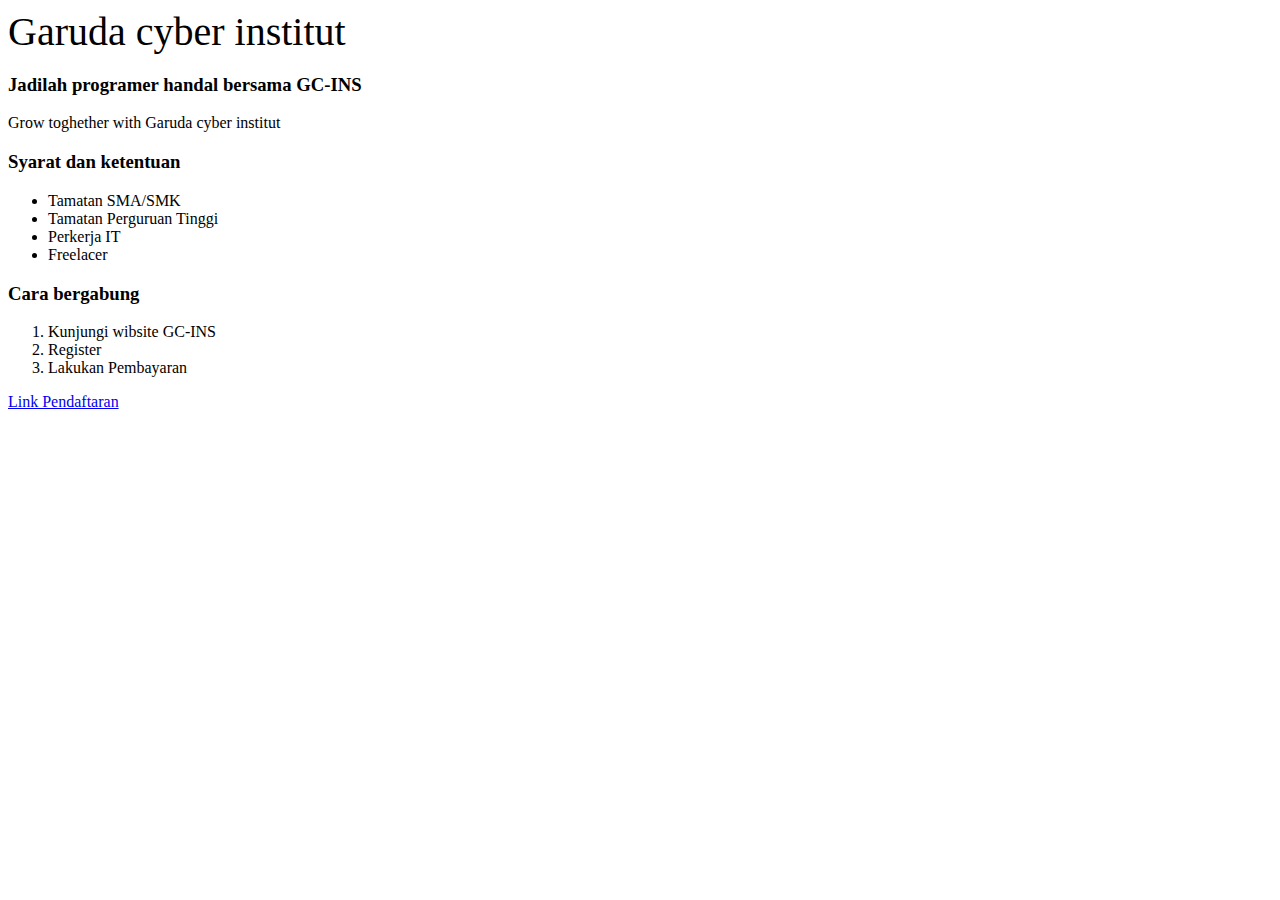
<file: latihan1/index.html>
<html lang="en">
  <head>
    <meta charset="UTF-8" />
    <meta name="viewport" content="width=device-width, initial-scale=1.0" />
    <title>latihan1</title>
  </head>
  <body>
    <hi style="font-size: 40px">Garuda cyber institut</hi>
    <h3>Jadilah programer handal bersama GC-INS</h3>
    <p>Grow toghether with Garuda cyber institut</p>
    <h3>Syarat dan ketentuan</h3>
    <ul>
      <li>Tamatan SMA/SMK</li>
      <li>Tamatan Perguruan Tinggi</li>
      <li>Perkerja IT</li>
      <li>Freelacer</li>
    </ul>
    <h3>Cara bergabung</h3>
    <ol>
      <li>Kunjungi wibsite GC-INS</li>
      <li>Register</li>
      <li>Lakukan Pembayaran</li>
    </ol>

    <a href="/LATIHAN1/form.html">Link Pendaftaran</a>
  </body>
</html>
</file>
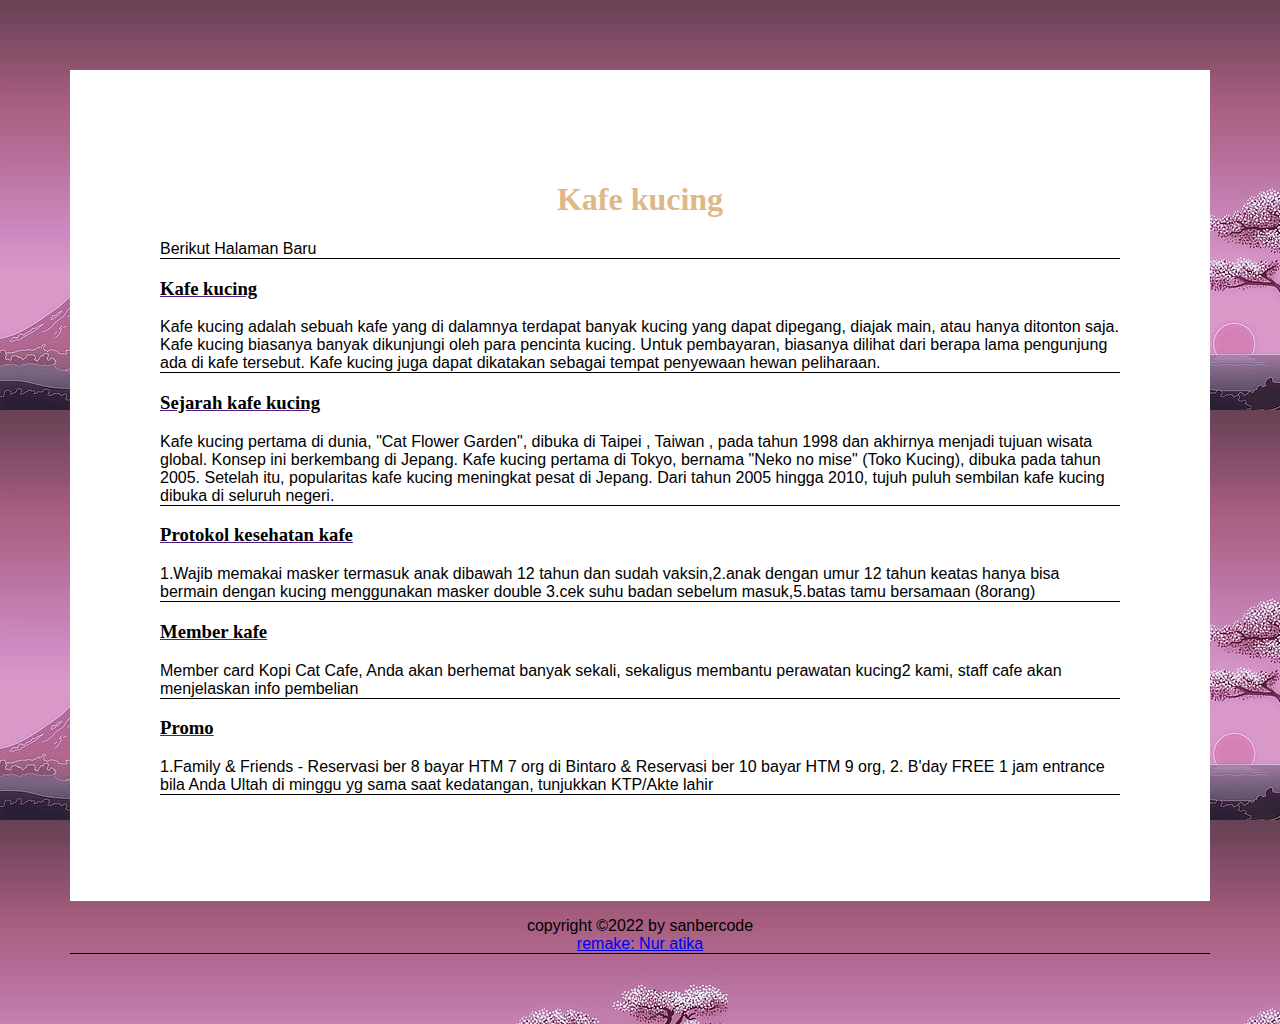
<file: latihan2/index.html>
<html lang="en">
<head>
    <meta charset="UTF-8">
    <meta name="viewport" content="width=device-width, initial-scale=1.0">
    <title>Kafe kucing</title>
    <link rel="stylesheet" href="style.css">
</head>
<body>
<div id="article-list">
     <h1>Kafe kucing</h1>
     <p>Berikut Halaman Baru</p>

    <article>
        <a href=""><h3>Kafe kucing</h3></a>
        <p>Kafe kucing adalah sebuah kafe yang di dalamnya terdapat banyak kucing yang dapat dipegang, diajak main, atau hanya ditonton saja.
        Kafe kucing biasanya banyak dikunjungi oleh para pencinta kucing. Untuk pembayaran, biasanya dilihat dari berapa lama pengunjung ada di kafe tersebut.
        Kafe kucing juga dapat dikatakan sebagai tempat penyewaan hewan peliharaan.</p>
    </article>
    <article>
        <a href=""><h3>Sejarah kafe kucing</h3></a>
        <p>Kafe kucing pertama di dunia, "Cat Flower Garden", dibuka di Taipei , Taiwan , pada tahun 1998 dan akhirnya menjadi tujuan wisata global. Konsep ini berkembang di Jepang.
        Kafe kucing pertama di Tokyo, bernama "Neko no mise" (Toko Kucing), dibuka pada tahun 2005. 
        Setelah itu, popularitas kafe kucing meningkat pesat di Jepang. Dari tahun 2005 hingga 2010, tujuh puluh sembilan kafe kucing dibuka di seluruh negeri.</p>
    </article>
    <article>
        <a href=""><h3>Protokol kesehatan kafe</h3></a>
        <p>1.Wajib memakai masker termasuk anak dibawah 12 tahun dan sudah vaksin,2.anak dengan umur 12 tahun keatas hanya bisa bermain dengan kucing menggunakan masker double
            3.cek suhu badan sebelum masuk,5.batas tamu bersamaan (8orang) </p>
    </article>
    <article>
        <a href=""><h3>Member kafe</h3></a>
        <p>
            Member card Kopi Cat Cafe, Anda akan berhemat banyak sekali, sekaligus membantu perawatan kucing2 kami, staff cafe akan menjelaskan info pembelian
        </p>
    </article>
    <article>
        <a href=""><h3>Promo</h3></a>
        <p>
        1.Family & Friends - Reservasi ber 8 bayar HTM 7 org di Bintaro & Reservasi ber 10 bayar HTM 9 org,
        2. B'day FREE 1 jam entrance bila Anda Ultah di minggu yg sama saat kedatangan, tunjukkan KTP/Akte lahir
        </p>
    </article>
</div>
<footer>
    <p>copyright ©2022 by sanbercode<br>
    <a href="mailto:hege@example.com">remake: Nur atika</a></p>
</footer>
</body>
</html>
</file>
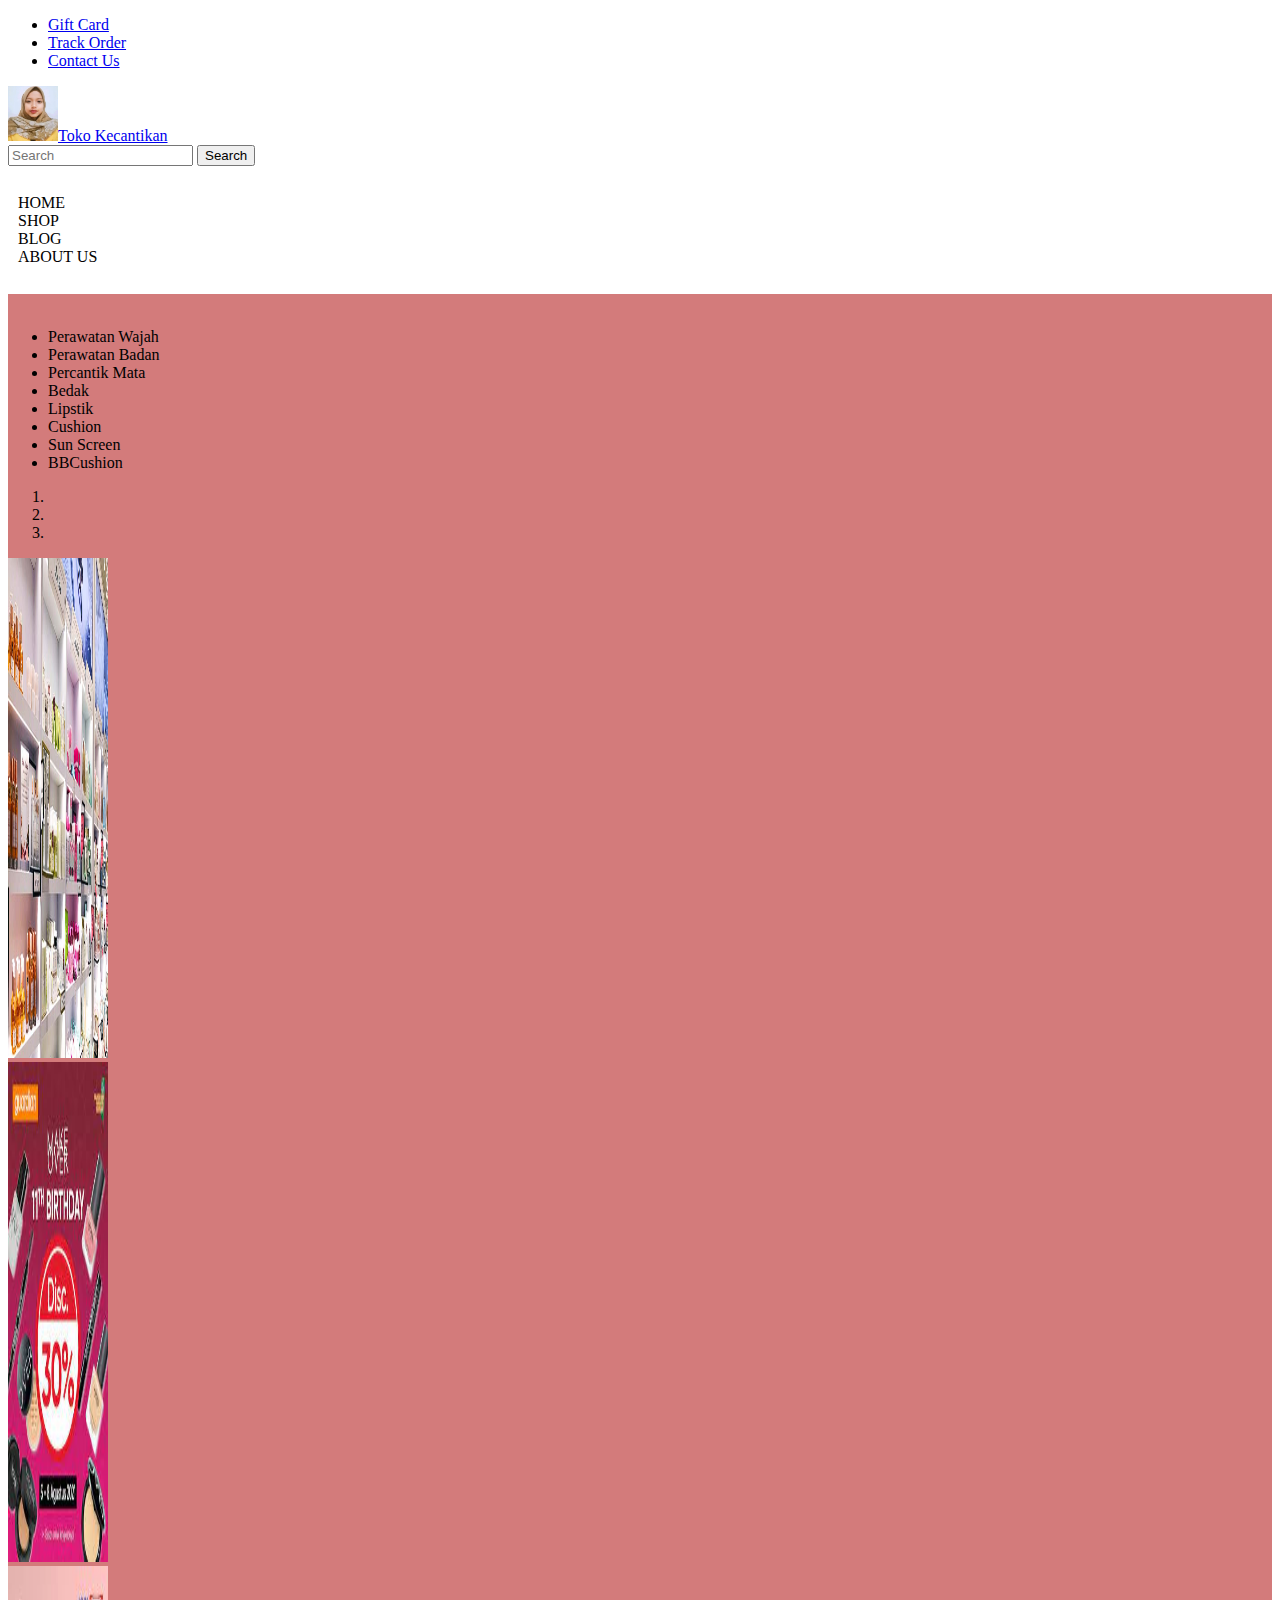
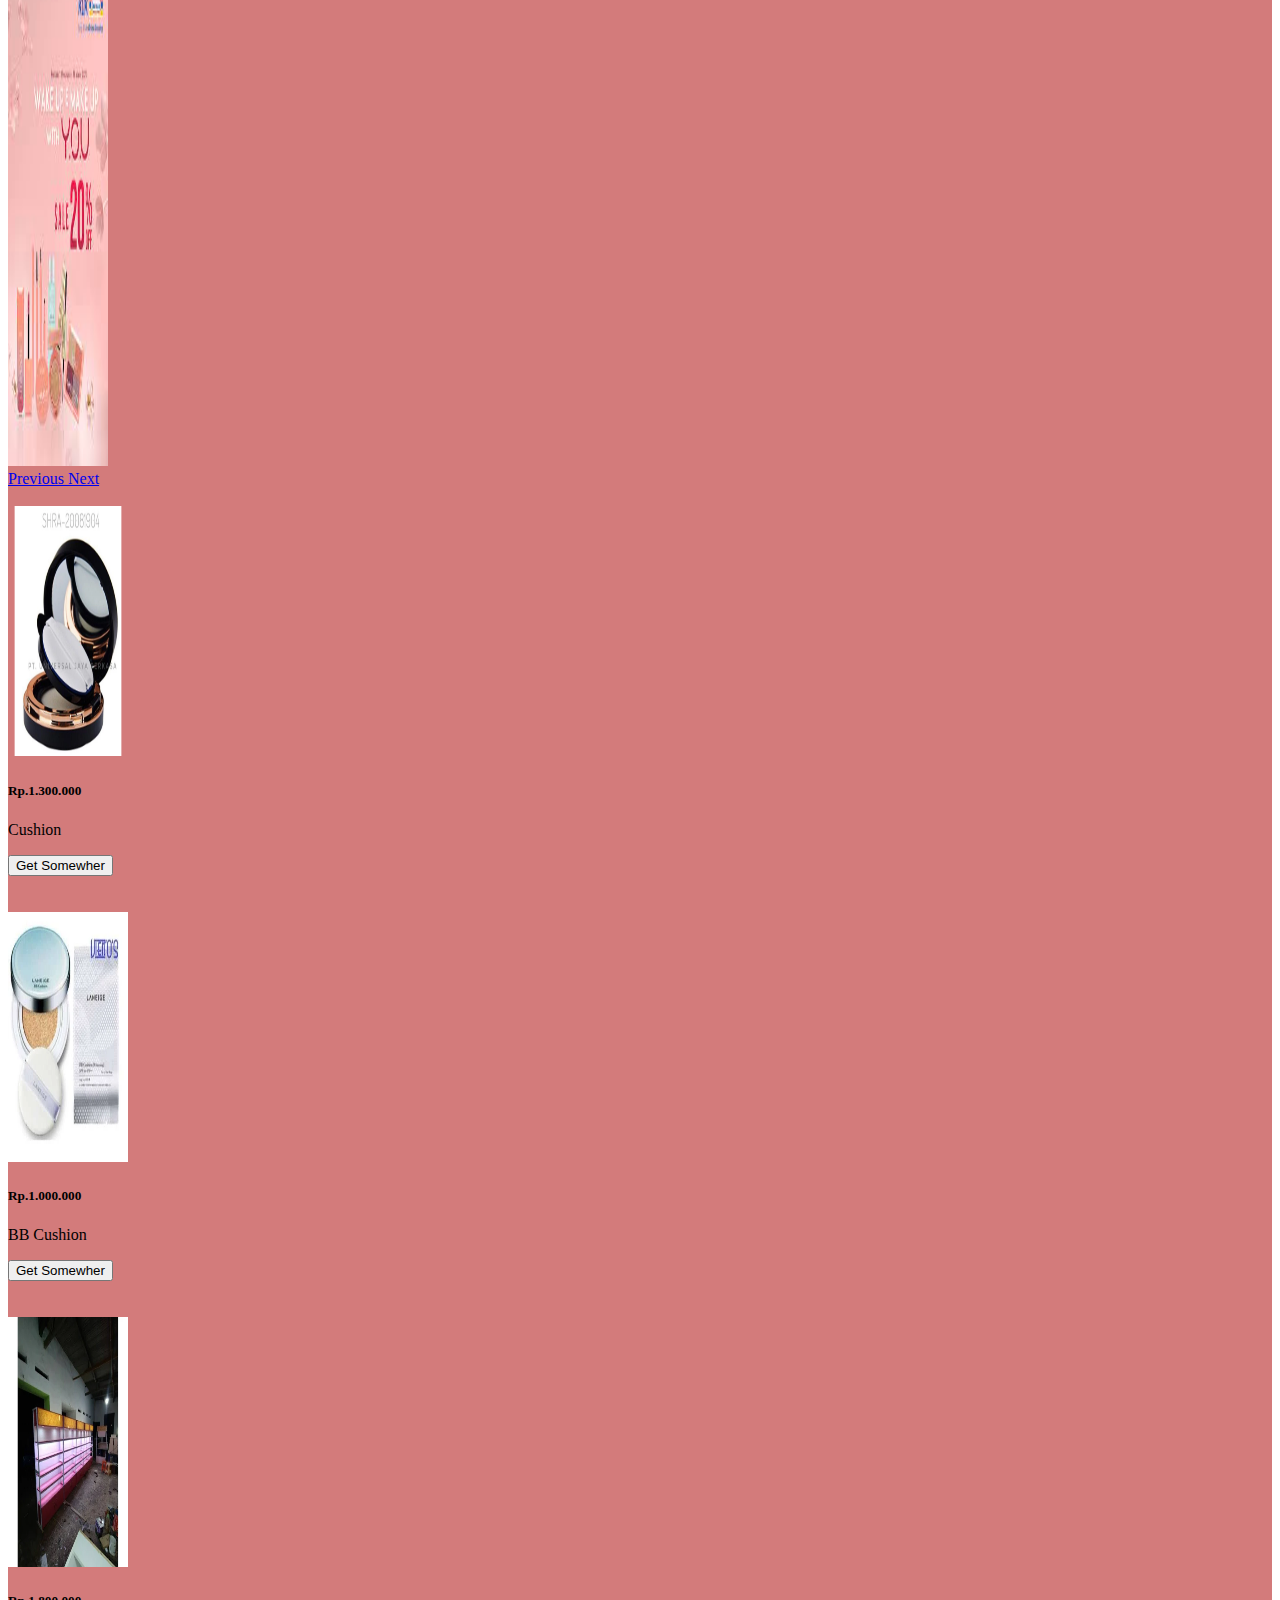
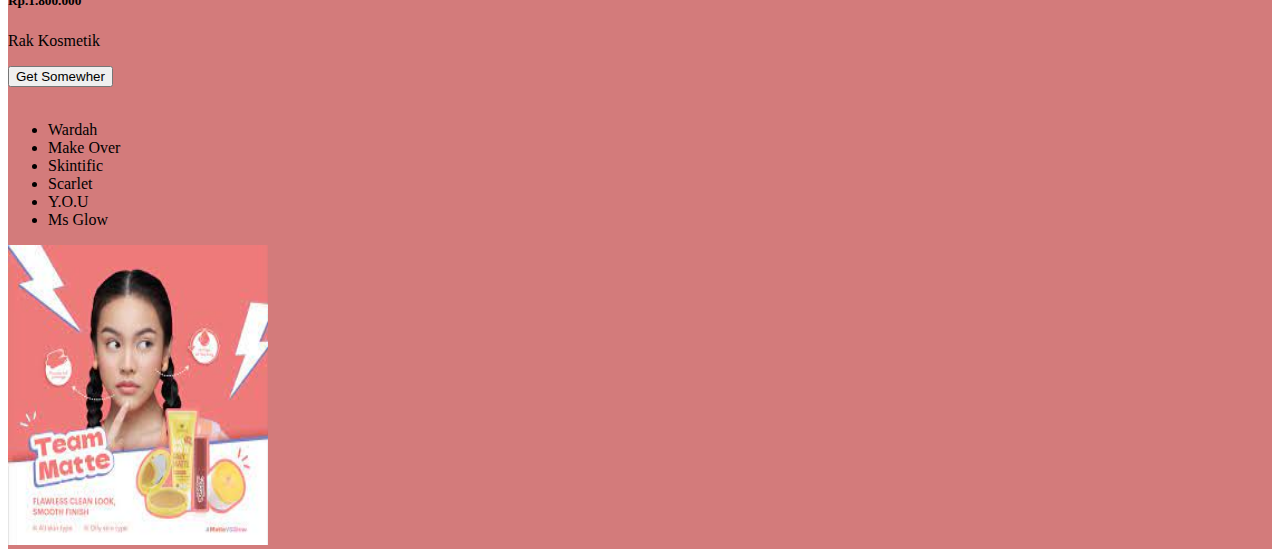
<file: Latihan3 Mini e-comers/index.html>
<!DOCTYPE html>
<html lang="en">
<head>
    <meta charset="UTF-8">
    <meta name="viewport" content="width=device-width, initial-scale=1.0">
    <title>Mini e-comers</title>
    <link
    rel="stylesheet"
      href="https://cdn.jsdelivr.net/npm/bootstrap@4.5.3/dist/css/bootstrap.min.css"
      integrity="sha384-TX8t27EcRE3e/ihU7zmQxVncDAy5uIKz4rEkgIXeMed4M0jlfIDPvg6uqKI2xXr2"
      crossorigin="anonymous"
  />
</head>
<body>
  <div class="container">  
  <div class="row">
  <div class="col-12">
  <div class="row" flex>
    <div class="col-12 d-flex"></div>
  </div>
  <div class="container-fluid"></div>
    <ul class="nav justify-content-end">
        <li class="nav-item">
          <a class="nav-link disabled" aria-disabled="true" href="#">Gift Card</a>
        </li>
        <li class="nav-item">
          <a class="nav-link disabled" aria-disabled="true" href="#">Track Order</a>
        </li>
        <li class="nav-item">
          <a class="nav-link disabled" aria-disabled="true" href="#">Contact Us</a>
        </li>
        </ul>
    <nav class="navbar bg-light">
        <div class="container-fluid">
            <a class="navbar-brand" href="#">
                <img src="asset/tika.jpg" alt="logo" style="width:50px;" >Toko Kecantikan
              </a>
          <form class="d-flex" role="search">
            <input class="form-control me-2" type="search" placeholder="Search" aria-label="Search">
            <button class="btn btn-outline-success" type="submit">Search</button>
          </form>
        </div>
      </div>
  </div>
      </nav>
    
      <br>
      <div class="col-12"></div>
      <div class="container justify-content-center text-center bg-dark text-white">
        <div class="row" style="padding: 10px;">
          <div class="col">
            HOME
          </div>
          <div class="col">
            SHOP
          </div>
          <div class="col">
            BLOG
          </div>
          <div class="col">
            ABOUT US
          </div>
        </div>
      </div>

      <br>
      <div class="col-12" style="background-color:rgb(211, 123, 123)">
        <div class="row">
          <div class="col-3">
            <br>
            <ul class="list-group">
              <li class="list-group-item list-group-item-danger">Perawatan Wajah</li>
              <li class="list-group-item list-group-item-danger">Perawatan Badan</li>
              <li class="list-group-item list-group-item-danger">Percantik Mata</li>
              <li class="list-group-item list-group-item-danger">Bedak</li>
              <li class="list-group-item list-group-item-danger">Lipstik</li>
              <li class="list-group-item list-group-item-danger">Cushion</li>
              <li class="list-group-item list-group-item-danger">Sun Screen</li>
              <li class="list-group-item list-group-item-danger">BBCushion</li>
         </ul>
        </div>
        

        <div class="col-6">
          <div class="row">
            <div class="col-12">
              <div
                id="carouselExampleIndicators"
                class="carousel slide"
                data-ride="carousel"
              >
                <ol class="carousel-indicators">
                  <li
                    data-target="#carouselExampleIndicators"
                    data-slide-to="0"
                    class="active"
                  ></li>
                  <li
                    data-target="#carouselExampleIndicators"
                    data-slide-to="1"
                  ></li>
                  <li
                    data-target="#carouselExampleIndicators"
                    data-slide-to="2"
                  ></li>
                </ol>
                <div class="carousel-inner">
                  <div class="carousel-item active">
                    <img
                      src="asset/Toko-Skincare.jpg"
                      class="d-block w-100"
                      alt="..."
                      width="100px"
                      height="500px"
                    />
                  </div>
                  <div class="carousel-item">
                    <img
                      src="asset/dis1.jpeg"
                      class="d-block w-100"
                      alt="..."
                      width="100px"
                      height="500px"
                    />
                  </div>
                  <div class="carousel-item">
                    <img
                      src="asset/dis2.jpeg"
                      class="d-block w-100"
                      alt="..."
                      width="100px"
                      height="500px"
                    />
                  </div>
                </div>
                <a
                  class="carousel-control-prev"
                  href="#carouselExampleIndicators"
                  role="button"
                  data-slide="prev"
                >
                  <span
                    class="carousel-control-prev-icon"
                    aria-hidden="true"
                  ></span>
                  <span class="sr-only">Previous</span>
                </a>
                <a
                  class="carousel-control-next"
                  href="#carouselExampleIndicators"
                  role="button"
                  data-slide="next"
                >
                  <span
                    class="carousel-control-next-icon"
                    aria-hidden="true"
                  ></span>
                  <span class="sr-only">Next</span>
                </a>
              </div>
            </div>
            
            <div class="col-12 d-flex">
              <div class="card" style="width: 18rem">
                
                <br>
                <img
                  src="./asset/cushion.webp"
                  width="120px"
                  height="250px"
                  class="card-img-top"
                  alt="..."
                />

                <br>
                <div class="card-body">
                  <h5 class="card-title">Rp.1.300.000</h5>
                  <p class="card-text">Cushion</p>
                  <button type="button" onclick="alert('THANK YOU')">Get Somewher</button>
                </div>
              </div>
              <br>
              <div class="card" style="width: 18rem">
                <br>
                <img
                  src="./asset/bbcushion.webp"
                  width="120px"
                  height="250px"
                  class="card-img-top"
                  alt="..."
                />
                <br>
                <div class="card-body">
                  <h5 class="card-title">Rp.1.000.000</h5>
                  <p class="card-text">BB Cushion</p>
                  <button type="button" onclick="alert('THANK YOU')">Get Somewher</button>
                </div>
              </div>
              <br>
              <div class="card" style="width: 18rem">
               <br>
                <img
                  src="./asset/rak.webp"
                  width="120px"
                  height="250px"
                  class="card-img-top"
                  alt="..."
                />
                <br>
                <div class="card-body">
                  <h5 class="card-title">Rp.1.800.000</h5>
                  <p class="card-text">Rak Kosmetik</p>
                  <button type="button" onclick="alert('THANK YOU')">Get Somewher</button>
                </div>
              </div>
            </div>
          </div>
        </div>
        <div class="col-3">
          <div class="row">
            <div class="col-12">
              <br>
              <ul class="list-group">
                <li class="list-group-item list-group-item-info">Wardah</li>
                <li class="list-group-item list-group-item-info">Make Over</li>
                <li class="list-group-item list-group-item-info">Skintific</li>
                <li class="list-group-item list-group-item-info">Scarlet</li>
                <li class="list-group-item list-group-item-info">Y.O.U</li>
                <li class="list-group-item list-group-item-info">Ms Glow</li>
              </ul>
            </div>
            <div class="col-12 mt-3">
              <img
              src="./asset/iklan.jpeg"
              width="260px"
              height="300px"
              alt=""
              />
            </div>
          </div>
        </div>
      </div>
    </div>
  </div>
</div>

<script
  src="https://code.jquery.com/jquery-3.5.1.slim.min.js"
  integrity="sha384-DfXdz2htPH0lsSSs5nCTpuj/zy4C+OGpamoFVy38MVBnE+IbbVYUew+OrCXaRkfj"
  crossorigin="anonymous"
></script>
<script
  src="https://cdn.jsdelivr.net/npm/bootstrap@4.5.3/dist/js/bootstrap.bundle.min.js"
  integrity="sha384-ho+j7jyWK8fNQe+A12Hb8AhRq26LrZ/JpcUGGOn+Y7RsweNrtN/tE3MoK7ZeZDyx"
  crossorigin="anonymous"
></script>
</body>
</html>
</file>
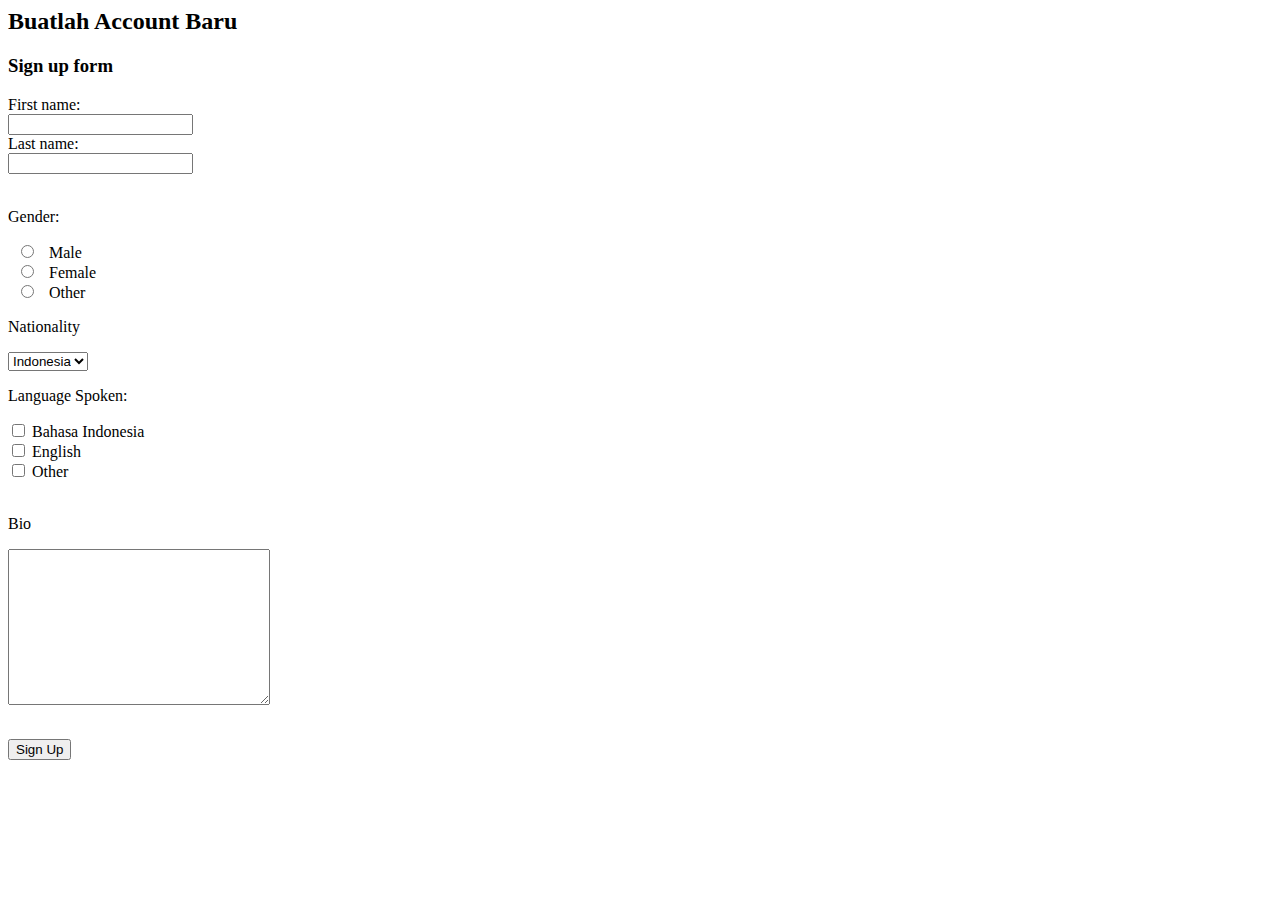
<file: latihan1/form.html>
<html lang="en">
  <head>
    <meta charset="UTF-8" />
    <meta name="viewport" content="width=device-width, initial-scale=1.0" />
    <title>Document</title>
  </head>
  <body>
    <h2>Buatlah Account Baru</h2>
    <h3>Sign up form</h3>

    <form action="/action_page.php">
      <label for="fname">First name:</label><br />
      <input type="text" id="fname" name="fname" value="" /><br />

      <label for="lname">Last name:</label><br />
      <input type="text" id="lname" name="lname" value="" /><br /><br />
    </form>

    <p>Gender:</p>

    <form>
        <input type="radio" name="fav_language" />  
      <label for="Male">Male</label><br />
        <input type="radio" name="fav_language" />  
      <label for="Female">Female</label><br />
        <input type="radio" name="fav_language" />  
      <label for="Other">Other</label><br />
    </form>
    <p>Nationality</p>

    <form action="/action_page.php">
      <select id="Nationality" name="Nationality">
        <option>Indonesia</option>
        <option>Maroko</option>
        <option>Filiphine</option>
        <option>Malaysia</option>
      </select>
    </form>
    <p>Language Spoken:</p>

    <form action="/action_page.php">
      <input type="checkbox" id="vehicle1" name="vehicle1" />
      <label for="vehicle1"> Bahasa Indonesia</label><br />
      <input type="checkbox" id="vehicle2" name="vehicle2" />
      <label for="vehicle2"> English</label><br />
      <input type="checkbox" id="vehicle3" name="vehicle3" />
      <label for="vehicle3"> Other</label><br /><br />
    </form>
    <p>Bio</p>

    <form action="/action_page.php">
      <textarea name="message" rows="10" cols="30"> </textarea>
      <br /><br />
    </form>
    <a href="welcome.html">
      <button>Sign Up</button>
    </a>
  </body>
</html>
</file>
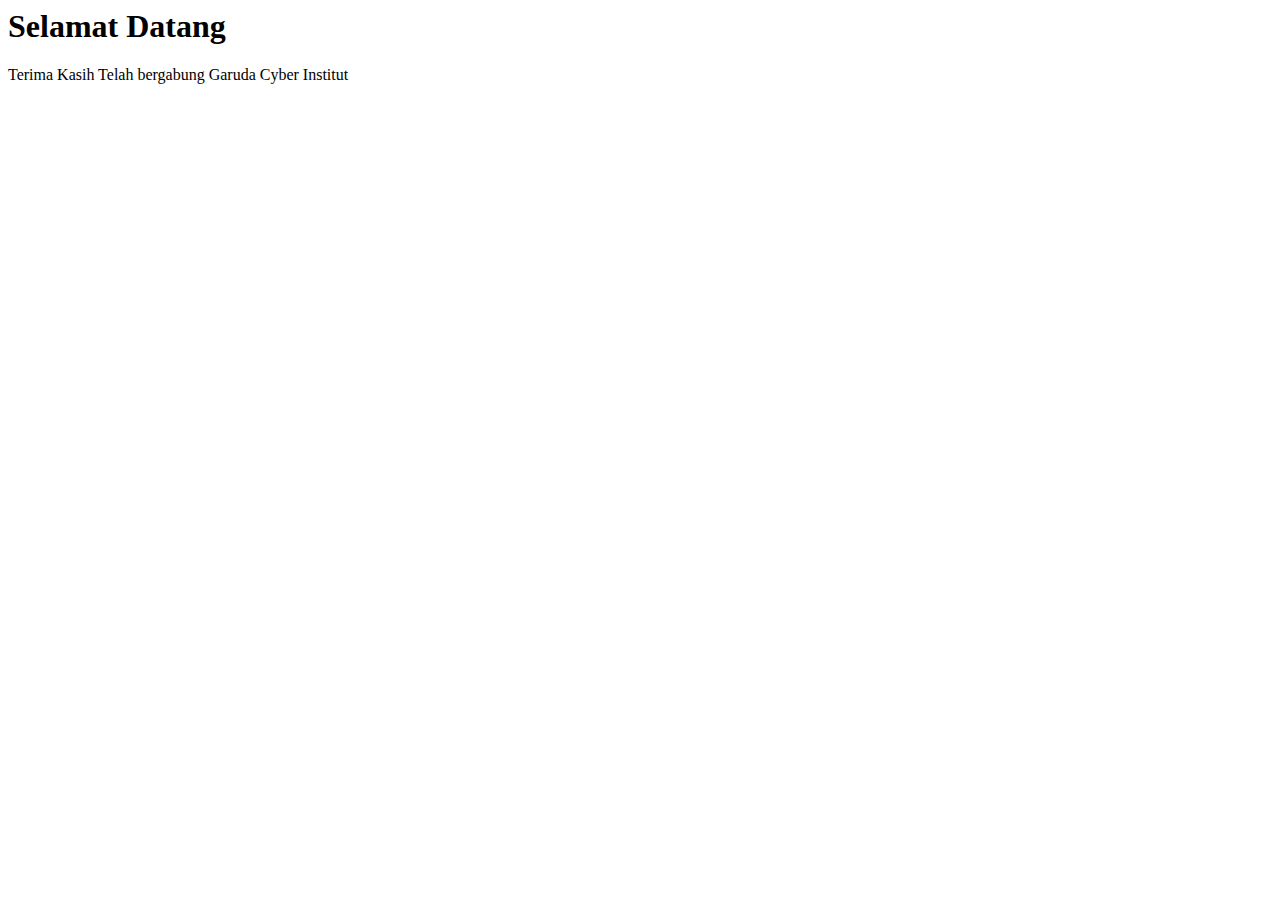
<file: latihan1/welcome.html>
<html lang="en">
  <head>
    <meta charset="UTF-8" />
    <meta name="viewport" content="width=device-width, initial-scale=1.0" />
    <title>Document</title>
  </head>
  <body>
    <h1>Selamat Datang</h1>
    <p>Terima Kasih Telah bergabung Garuda Cyber Institut</p>
  </body>
</html>
</file>
<file: latihan2/style.css>
body {
  background-image: url(asset/sakura.jpg);
  background-color: aliceblue;
  color: black;
  margin: 70px;
  
}
p {
        border-style: solid;
        border-bottom-width: 1px;
        border-top-style: none;
        border-left-style: none;
        border-right-style: none;
  }

    h1 { text-align: center;
    }

h1 { 
  text-align: center;
  color: burlywood;
}

p {
font-family:Verdana, Geneva, Tahoma, sans-serif;
font-size: medium;
color: hsl(0, 0%, 0%);
}

h2 {
  border-style: solid;
  border-bottom-width: 1px;
  border-top-style: none;
  border-left-style: none;
  border-right-style: none;
  color: #000000;
}

h3 {
  color: #000000;
}

footer {
text-align: center;
color: white;
}

div {
background-color: white;
max-width: fit-content;
padding: 90px;
margin-bottom: auto;
}
</file>
